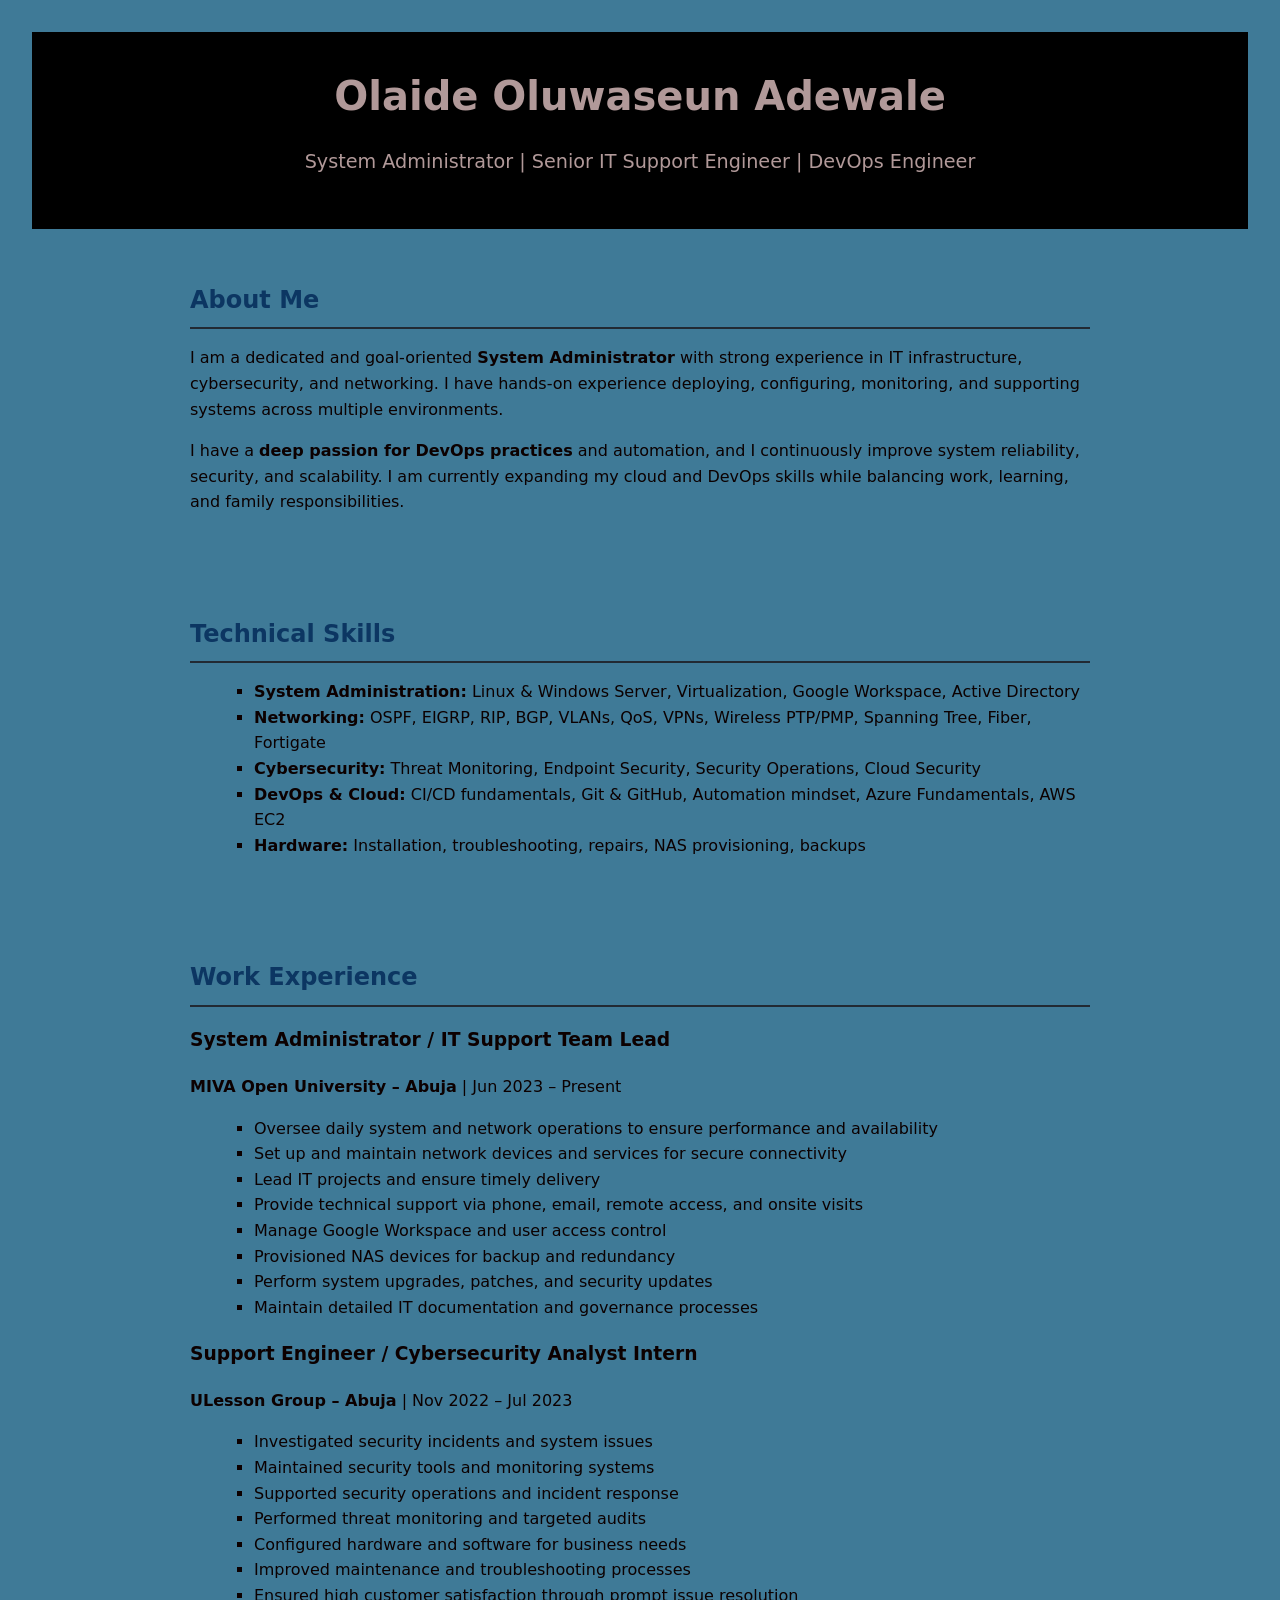
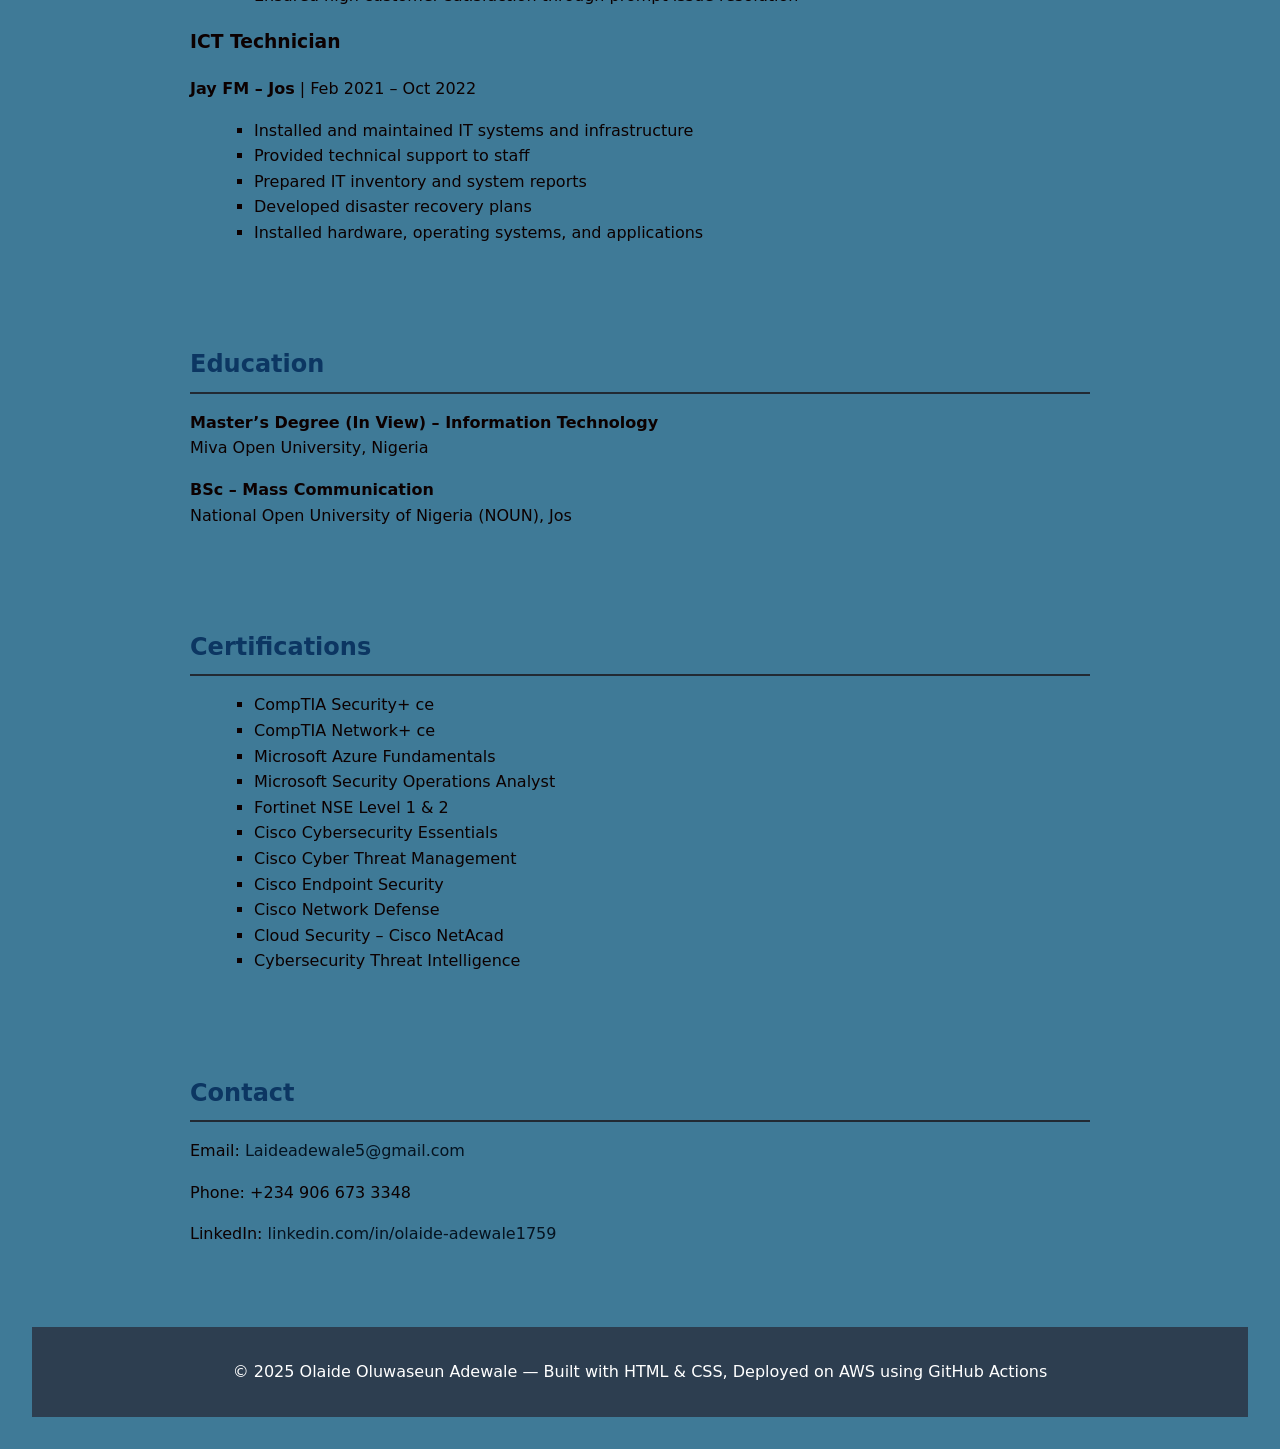
<file: index.html>
<!DOCTYPE html>
<html lang="en">
<head>
  <meta charset="UTF-8" />
  <meta name="viewport" content="width=device-width, initial-scale=1.0" />
  <title>Olaide Oluwaseun Adewale | System Administrator & DevOps Engineer</title>
  <link rel="stylesheet" href="style.css" />
</head>

<body>

  <!-- HEADER -->
  <header>
    <h1>Olaide Oluwaseun Adewale</h1>
    <p>
      System Administrator | Senior IT Support Engineer | DevOps Engineer
    </p>
  </header>

  <!-- ABOUT -->
  <section id="about">
    <h2>About Me</h2>
    <p>
      I am a dedicated and goal-oriented <strong>System Administrator</strong> with strong experience
      in IT infrastructure, cybersecurity, and networking. I have hands-on experience deploying,
      configuring, monitoring, and supporting systems across multiple environments.
    </p>
    <p>
      I have a <strong>deep passion for DevOps practices</strong> and automation, and I continuously
      improve system reliability, security, and scalability. I am currently expanding my cloud
      and DevOps skills while balancing work, learning, and family responsibilities.
    </p>
  </section>

  <!-- SKILLS -->
  <section id="skills">
    <h2>Technical Skills</h2>
    <ul>
      <li><strong>System Administration:</strong> Linux & Windows Server, Virtualization, Google Workspace, Active Directory</li>
      <li><strong>Networking:</strong> OSPF, EIGRP, RIP, BGP, VLANs, QoS, VPNs, Wireless PTP/PMP, Spanning Tree, Fiber, Fortigate</li>
      <li><strong>Cybersecurity:</strong> Threat Monitoring, Endpoint Security, Security Operations, Cloud Security</li>
      <li><strong>DevOps & Cloud:</strong> CI/CD fundamentals, Git & GitHub, Automation mindset, Azure Fundamentals, AWS EC2</li>
      <li><strong>Hardware:</strong> Installation, troubleshooting, repairs, NAS provisioning, backups</li>
    </ul>
  </section>

  <!-- EXPERIENCE -->
  <section id="experience">
    <h2>Work Experience</h2>

    <h3>System Administrator / IT Support Team Lead</h3>
    <p><strong>MIVA Open University – Abuja</strong> | Jun 2023 – Present</p>
    <ul>
      <li>Oversee daily system and network operations to ensure performance and availability</li>
      <li>Set up and maintain network devices and services for secure connectivity</li>
      <li>Lead IT projects and ensure timely delivery</li>
      <li>Provide technical support via phone, email, remote access, and onsite visits</li>
      <li>Manage Google Workspace and user access control</li>
      <li>Provisioned NAS devices for backup and redundancy</li>
      <li>Perform system upgrades, patches, and security updates</li>
      <li>Maintain detailed IT documentation and governance processes</li>
    </ul>

    <h3>Support Engineer / Cybersecurity Analyst Intern</h3>
    <p><strong>ULesson Group – Abuja</strong> | Nov 2022 – Jul 2023</p>
    <ul>
      <li>Investigated security incidents and system issues</li>
      <li>Maintained security tools and monitoring systems</li>
      <li>Supported security operations and incident response</li>
      <li>Performed threat monitoring and targeted audits</li>
      <li>Configured hardware and software for business needs</li>
      <li>Improved maintenance and troubleshooting processes</li>
      <li>Ensured high customer satisfaction through prompt issue resolution

      </li>
    </ul>

    <h3>ICT Technician</h3>
    <p><strong>Jay FM – Jos</strong> | Feb 2021 – Oct 2022</p>
    <ul>
      <li>Installed and maintained IT systems and infrastructure</li>
      <li>Provided technical support to staff</li>
      <li>Prepared IT inventory and system reports</li>
      <li>Developed disaster recovery plans</li>
      <li>Installed hardware, operating systems, and applications</li>
    </ul>
  </section>

  <!-- EDUCATION -->
  <section id="education">
    <h2>Education</h2>

    <p>
      <strong>Master’s Degree (In View) – Information Technology</strong><br />
      Miva Open University, Nigeria
    </p>

    <p>
      <strong>BSc – Mass Communication</strong><br />
      National Open University of Nigeria (NOUN), Jos
    </p>
  </section>

  <!-- CERTIFICATIONS -->
  <section id="certifications">
    <h2>Certifications</h2>
    <ul>
      <li>CompTIA Security+ ce</li>
      <li>CompTIA Network+ ce</li>
      <li>Microsoft Azure Fundamentals</li>
      <li>Microsoft Security Operations Analyst</li>
      <li>Fortinet NSE Level 1 & 2</li>
      <li>Cisco Cybersecurity Essentials</li>
      <li>Cisco Cyber Threat Management</li>
      <li>Cisco Endpoint Security</li>
      <li>Cisco Network Defense</li>
      <li>Cloud Security – Cisco NetAcad</li>
      <li>Cybersecurity Threat Intelligence</li>
    </ul>
  </section>

  <!-- CONTACT -->
  <section id="contact">
    <h2>Contact</h2>
    <p>Email: <a href="mailto:Laideadewale5@gmail.com">Laideadewale5@gmail.com</a></p>
    <p>Phone: +234 906 673 3348</p>
    <p>
      LinkedIn:
      <a href="https://www.linkedin.com/in/olaide-adewale1759/" target="_blank">
        linkedin.com/in/olaide-adewale1759
      </a>
    </p>
  </section>

  <!-- FOOTER -->
  <footer>
    <p>
      © 2025 Olaide Oluwaseun Adewale — Built with HTML & CSS, Deployed on AWS using GitHub Actions
    </p>
  </footer>

</body>
</html>
</file>
<file: style.css>
body {
  font-family: system-ui, Arial, sans-serif;
  margin: 0;
  padding: 2rem;
  background-color: #09547ac6; /* light gray-blue tone */
  color: #0c0000;
  line-height: 1.6;
}

header {
  background: #000000;
  color: #b19999;
  padding: 2rem;
  text-align: center;
}

header h1 {
  margin: 0;
  font-size: 2.5rem;
}

header p {
  font-size: 1.2rem;
}

section {
  padding: 2rem;
  max-width: 900px;
  margin: auto;
}

h2 {
  border-bottom: 2px solid #222a33;
  padding-bottom: 0.5rem;
  margin-bottom: 1rem;
  color: #0c3662;
}

ul {
  list-style-type: square;
  margin-left: 1.5rem;
}

a {
  color: #051320;
  text-decoration: none;
}

a:hover {
  text-decoration: underline;
}

footer {
  background: #2d3e50;
  color: #fff;
  text-align: center;
  padding: 1rem;
  margin-top: 2rem;
}

.hero {
  background: linear-gradient(to right, #2d89ef, #1e3c72);
  color: white;
  text-align: center;
  padding: 5rem 1rem;
}

.hero .btn {
  background: white;
  color: #2d89ef;
  padding: 0.8rem 1.5rem;
  border-radius: 5px;
  text-decoration: none;
  font-weight: bold;
  transition: background 0.3s, color 0.3s;
}

.hero .btn:hover {
  background: #010a14;
  color: white;
}

#auth {
  display: flex;
  justify-content: center;
  align-items: center;
  min-height: 100vh;
  background: rgba(0, 0, 0, 0.6);
  color: #fff;
}

.auth-container {
  display: flex;
  gap: 3rem;
  background: rgba(255, 255, 255, 0.1);
  padding: 2rem 3rem;
  border-radius: 15px;
  box-shadow: 0 4px 20px rgba(0, 0, 0, 0.4);
}

.form-box {
  display: flex;
  flex-direction: column;
  align-items: center;
  width: 300px;
}

.form-box h2 {
  margin-bottom: 1rem;
}

.form-box input {
  width: 100%;
  padding: 10px;
  margin-bottom: 1rem;
  border: none;
  border-radius: 8px;
}

.form-box button {
  background: #36435d;
  color: #fff;
  border: none;
  padding: 10px 20px;
  border-radius: 8px;
  cursor: pointer;
}

.form-box button:hover {
  background: #4a69bd;
}
</file>
